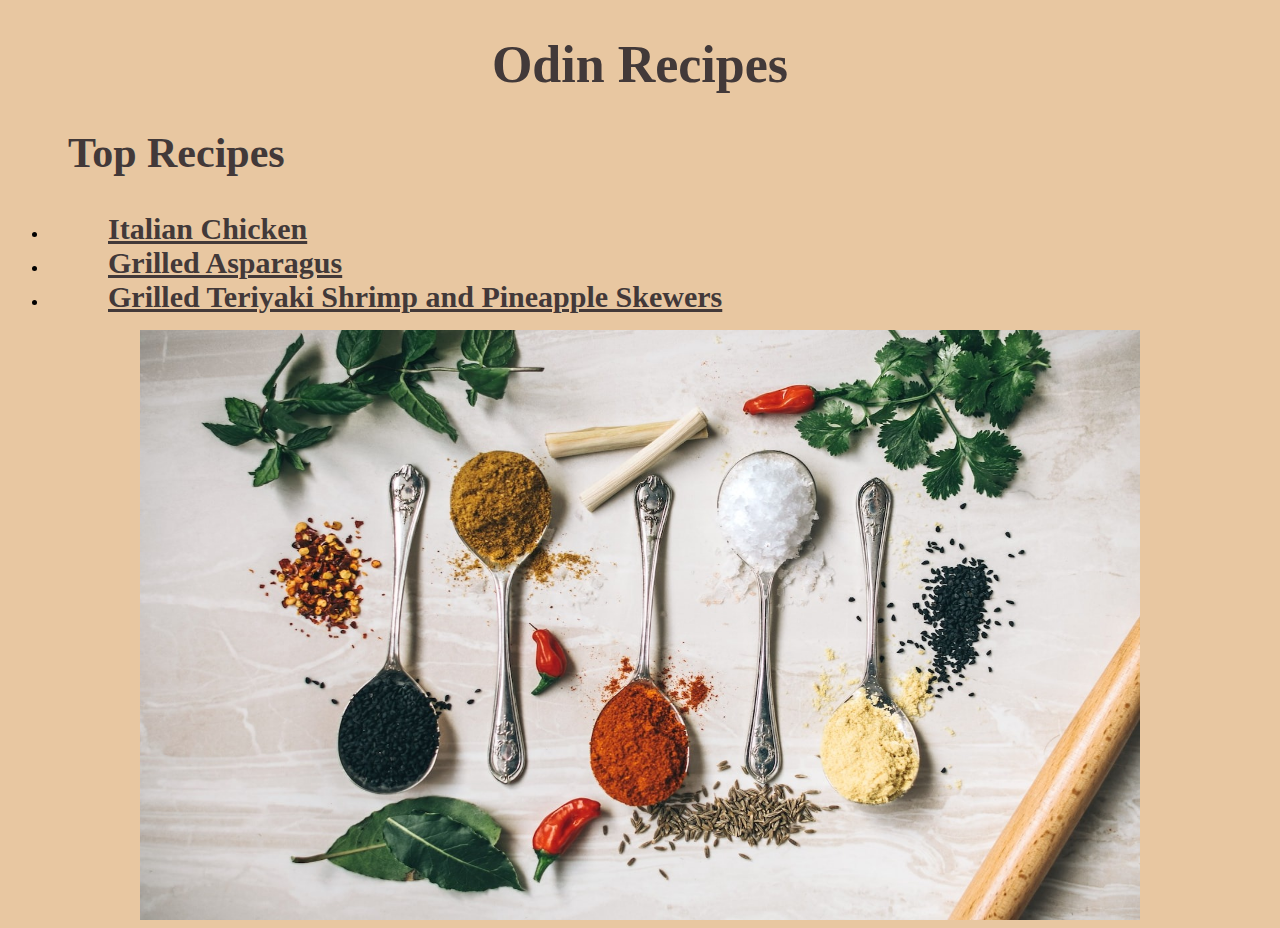
<file: index.html>
<!DOCTYPE html>
<html lang="en">
<head>
    <meta charset="UTF-8">
    <meta http-equiv="X-UA-Compatible" content="IE=edge">
    <meta name="viewport" content="width=device-width, initial-scale=1.0">
    <link rel="stylesheet" type="text/css" href="./styles.css"/>
    <title>Odin Recipes</title>
</head>
<body>
    <h1 class="text" id="title">Odin Recipes</h1>
   

    <h2 class="recipe-list">Top Recipes</h2>
    <ul>
        <li><a class="text recipe" href="../odin-recipes/recipes/itchicken.html">Italian Chicken</a></li>
        <li><a class="text recipe" href="../odin-recipes/recipes/grillasparagus.html">Grilled Asparagus</a></li>
        <li><a class="text recipe" href="../odin-recipes/recipes/grillteriyaki.html">Grilled Teriyaki Shrimp and Pineapple Skewers</a></li>
    </ul>
    <img class="index-image" src="./image.jpg" alt="food">

</body>
</html>
</file>
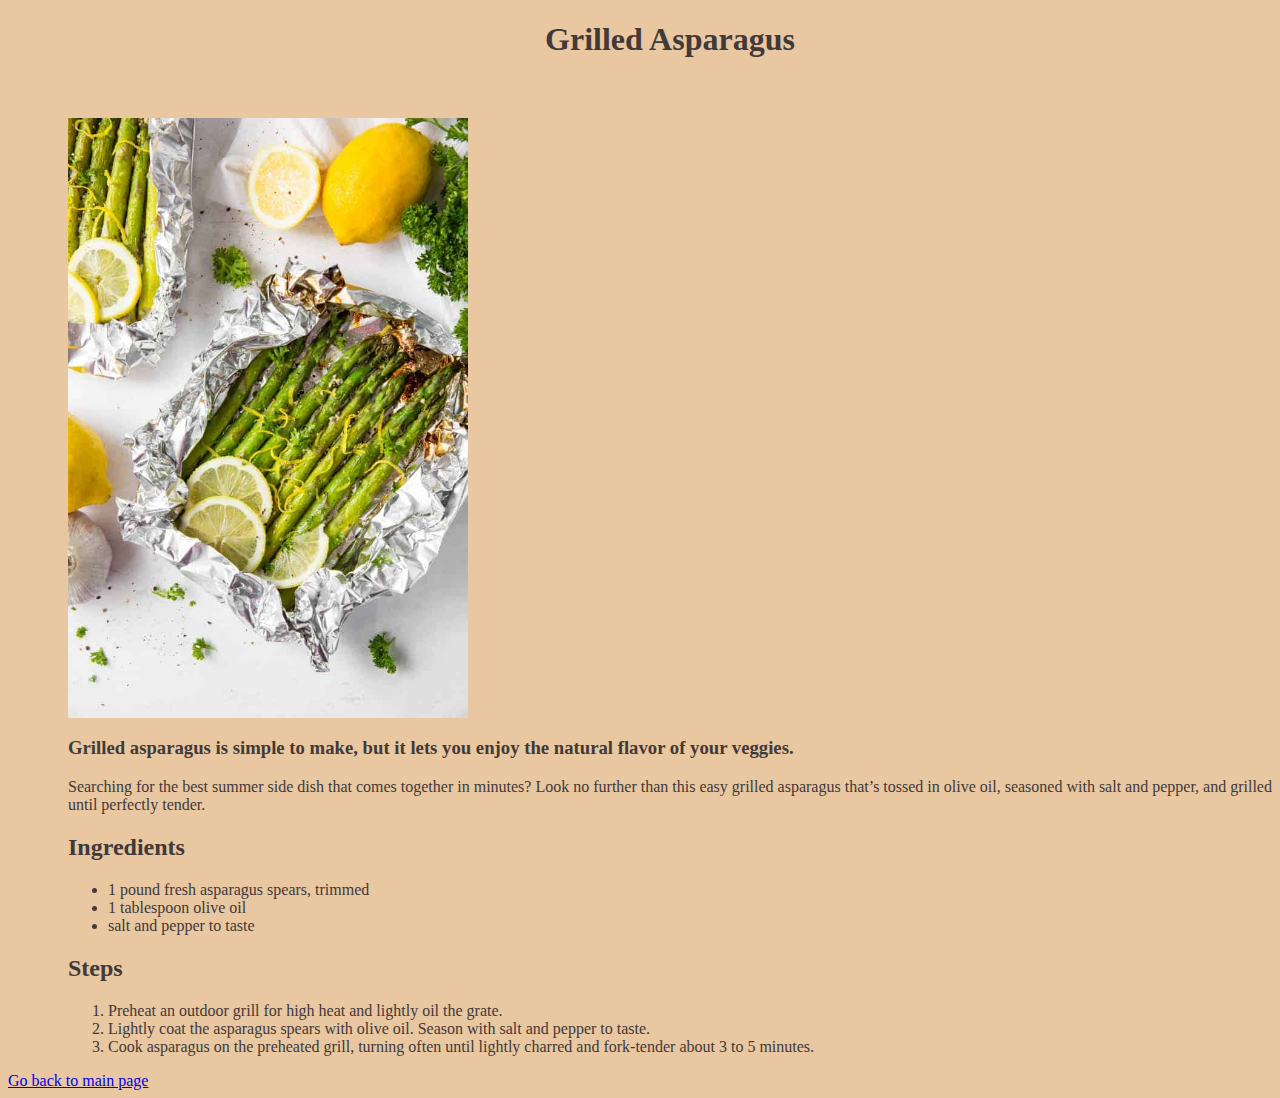
<file: recipes/grillasparagus.html>
<!DOCTYPE html>
<html lang="en">
<head>
    <meta charset="UTF-8">
    <meta http-equiv="X-UA-Compatible" content="IE=edge">
    <meta name="viewport" content="width=device-width, initial-scale=1.0">
    <link rel="stylesheet" type="text/css" href="../styles.css">
    <title>Recipe 2</title>
</head>
<body>
    <h1 class="recipes title-recipes">Grilled Asparagus</h1>
    <img class="image-two" src="../images/grilled-asparagus.jpg" alt="Grilled Asparagus">
    
    <h3 class="recipes sub-title-recipes">Grilled asparagus is simple to make, but it lets you enjoy the natural flavor of your veggies.</h3>
    
    <p class="recipes description">Searching for the best summer side dish that comes together in minutes? Look no further than  this easy grilled asparagus that’s tossed in olive oil, seasoned with salt and pepper, and grilled until perfectly tender.</p>
    
    <h2 class="recipes ingredients">Ingredients</h2>
    
    <div class="recipes ingredients-list">
        <ul>
            <li>1 pound fresh asparagus spears, trimmed</li>
            <li>1 tablespoon olive oil</li>
            <li>salt and pepper to taste</li>
        </ul>
    </div>    

    <h2 class="recipes steps">Steps</h2>
    
    <div class="recipes steps-list">
        <ol>
            <li>Preheat an outdoor grill for high heat and lightly oil the grate.</li>
            <li>Lightly coat the asparagus spears with olive oil. Season with salt and pepper to taste.</li>
            <li>Cook asparagus on the preheated grill, turning often until lightly charred and fork-tender about 3 to 5 minutes.</li>
        </ol>
    </div>    

    <a href="../index.html">Go back to main page</a>
</body>
</html>
</file>
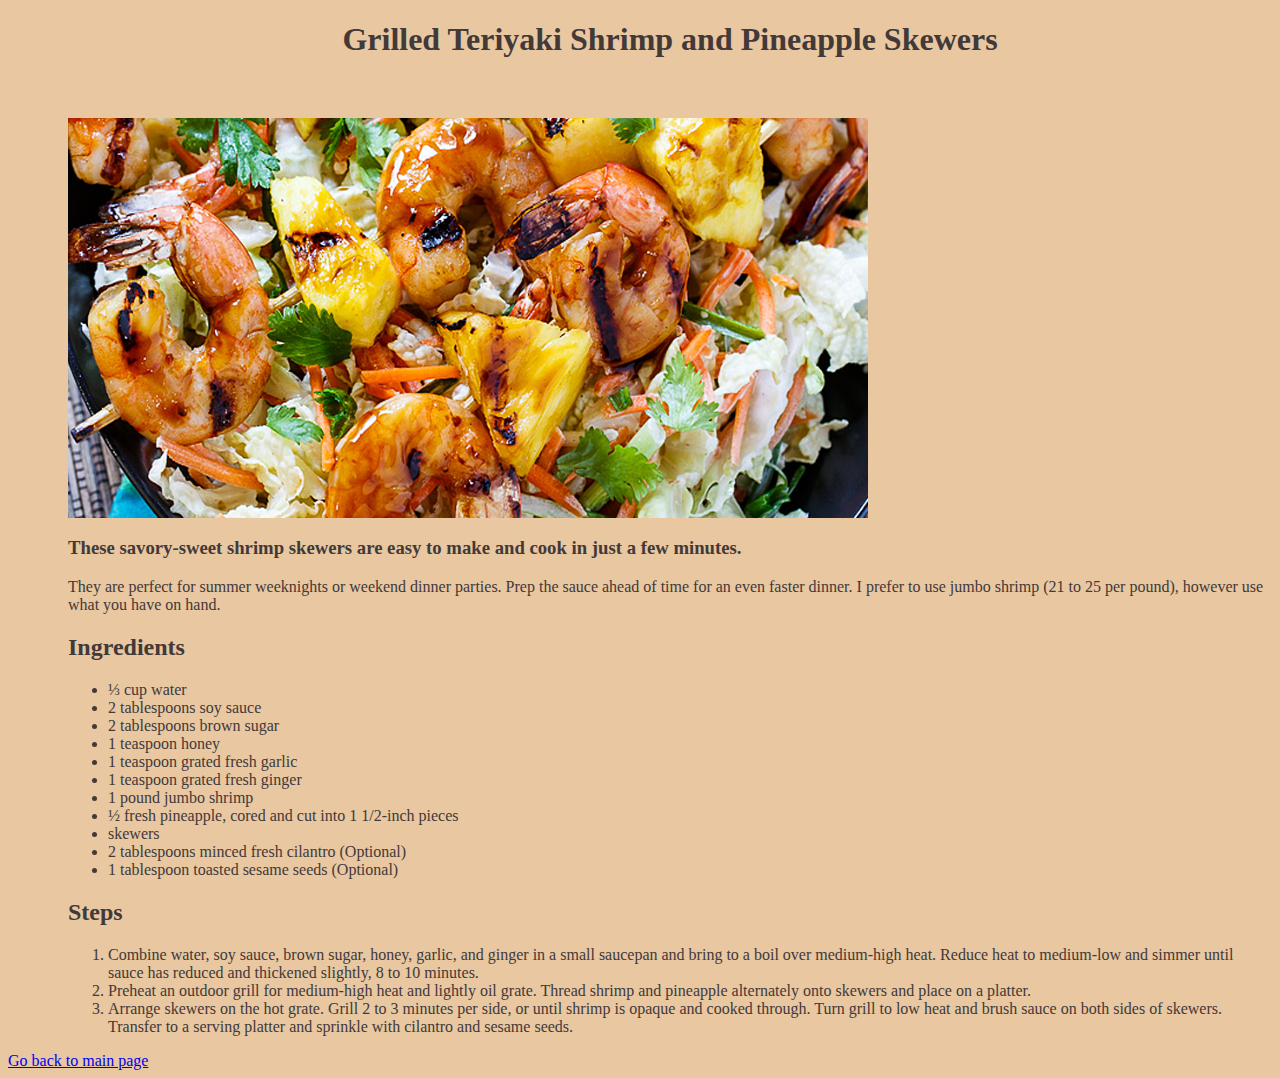
<file: recipes/grillteriyaki.html>
<!DOCTYPE html>
<html lang="en">
<head>
    <meta charset="UTF-8">
    <meta http-equiv="X-UA-Compatible" content="IE=edge">
    <meta name="viewport" content="width=device-width, initial-scale=1.0">
    <link rel="stylesheet" type="text/css" href="../styles.css">
    <title>Recipe 3</title>
</head>
<body>
    <h1 class="recipes title-recipes">Grilled Teriyaki Shrimp and Pineapple Skewers</h1>
    <img class="image-three" src="../images/Grilled-Teriyaki-Shrimp.jpg" alt="Grilled Teriyaki Shrimp and Pineapple Skewers">

    <h3 class="recipes sub-title-recipes">These savory-sweet shrimp skewers are easy to make and cook in just a few minutes.</h3>
    <p class="recipes description">They are perfect for summer weeknights or weekend dinner parties. Prep the sauce ahead of time for an even faster dinner. 
        I prefer to use jumbo shrimp (21 to 25 per pound), however use what you have on hand.</p>

    <h2 class="recipes ingredients">Ingredients</h2>
    <div class="recipes ingredients-list">
        <ul>
            <li>⅓ cup water</li>
            <li>2 tablespoons soy sauce</li>
            <li>2 tablespoons brown sugar</li>
            <li>1 teaspoon honey</li>
            <li>1 teaspoon grated fresh garlic</li>
            <li>1 teaspoon grated fresh ginger</li>
            <li>1 pound jumbo shrimp</li>
            <li>½ fresh pineapple, cored and cut into 1 1/2-inch pieces</li>
            <li>skewers</li>
            <li>2 tablespoons minced fresh cilantro (Optional)</li>
            <li>1 tablespoon toasted sesame seeds (Optional)</li>
        </ul>
    </div>
    <h2 class="recipes steps">Steps</h2>
    <div class="recipes steps-list">
        <ol>
            <li>Combine water, soy sauce, brown sugar, honey, garlic, and ginger in a small saucepan and bring to a boil over medium-high heat. Reduce heat to medium-low and simmer until sauce has reduced and thickened slightly, 8 to 10 minutes.</li>
            <li>Preheat an outdoor grill for medium-high heat and lightly oil grate. Thread shrimp and pineapple alternately onto skewers and place on a platter.</li>
            <li>Arrange skewers on the hot grate. Grill 2 to 3 minutes per side, or until shrimp is opaque and cooked through. Turn grill to low heat and brush sauce on both sides of skewers. Transfer to a serving platter and sprinkle with cilantro and sesame seeds.</li>
        </ol>
    </div>
    <a href="../index.html">Go back to main page</a>
</body>
</html>
</file>
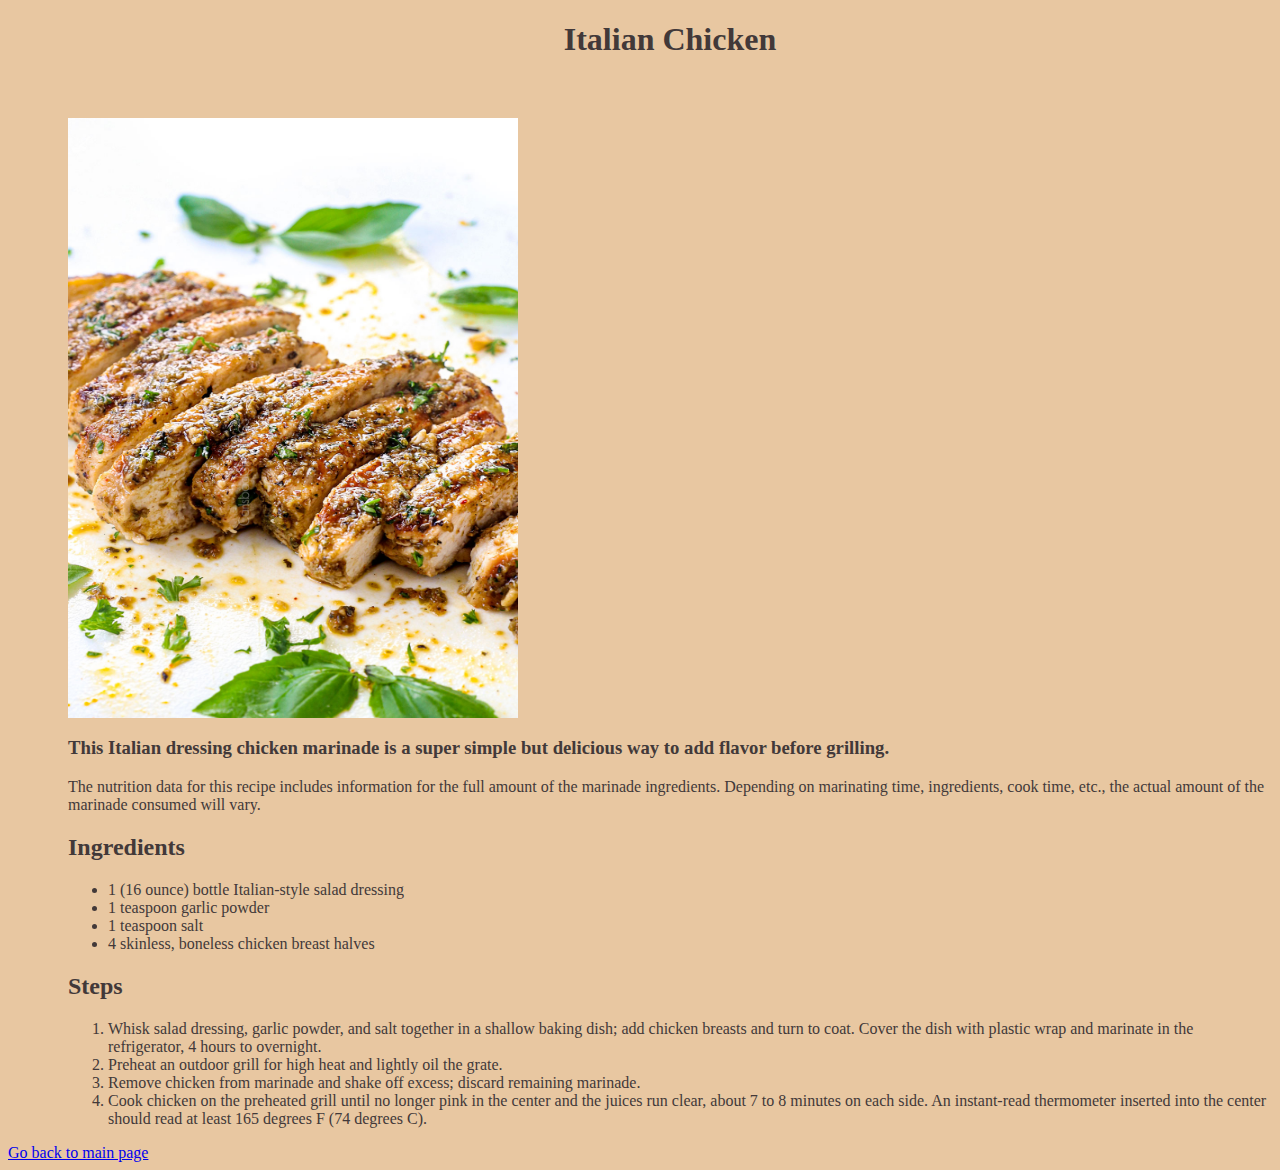
<file: recipes/itchicken.html>
<!DOCTYPE html>
<html lang="en">
<head>
    <meta charset="UTF-8">
    <meta http-equiv="X-UA-Compatible" content="IE=edge">
    <meta name="viewport" content="width=device-width, initial-scale=1.0">
    <link rel="stylesheet" type="text/css" href="../styles.css">
    <title>Recipe 1</title>
</head>
<body>
    <h1 class="recipes title-recipes">Italian Chicken</h1>
    <img class="image-one" src="../images/Italian-Chicken-Marinade.jpg" alt="Italian Chicken">

    <div class="description-main">
        <h3 class="recipes sub-title-recipes">This Italian dressing chicken marinade is a super 
        simple but delicious way to add flavor before grilling.</h3>
        <p class="recipes description">The nutrition data for this recipe includes information for the full amount of the marinade ingredients. 
        Depending on marinating time, ingredients, cook time, etc., 
        the actual amount of the marinade consumed will vary.</p>
    </div>

    <h2 class="recipes ingredients">Ingredients</h2>
     
    <div class="recipes ingredients-list">
        <ul>
            <li>1 (16 ounce) bottle Italian-style salad dressing</li>
            <li>1 teaspoon garlic powder</li>
            <li>1 teaspoon salt</li>
            <li>4 skinless, boneless chicken breast halves</li>
        </ul>
    </div>

    <h2 class="recipes steps">Steps</h2>
    
    <div class="recipes steps-list">
        <ol>
            <li>Whisk salad dressing, garlic powder, and salt together in a shallow baking dish; add chicken breasts and turn to coat. Cover the dish with plastic wrap and marinate in the refrigerator, 4 hours to overnight.</li>
            <li>Preheat an outdoor grill for high heat and lightly oil the grate.</li>
            <li>Remove chicken from marinade and shake off excess; discard remaining marinade.</li>
            <li>Cook chicken on the preheated grill until no longer pink in the center and the juices run clear, about 7 to 8 minutes on each side. An instant-read thermometer inserted into the center should read at least 165 degrees F (74 degrees C).</li>
        </ol>
    </div>
    
    <a class="link" href="../index.html">Go back to main page</a>
</body>
</html>
</file>
<file: styles.css>
/* index page */
* {
     background-color: #e8c7a1;
}

.text {
     background-color: #e8c7a1;
     font-family: Georgia, serif;
     color: rgb(66, 57, 57);
     font-weight: bold;
     font-size: 52px;
     text-align: center;
}

.text.recipe {
     font-size: 30px;
}

.index-image {
     display: block;
     margin-left: auto;
     width: 1000px;
     height: 590px;
     margin-right: auto;
}

.recipe-list {
     background-color: #e8c7a1;
     font-family: Georgia, serif;
     color: rgb(66, 57, 57);
     font-weight: bold;
     font-size: 42px;
     margin-left: 60px;
}

.recipe {
     margin-left: 60px;
}

/* all 3 */

.recipes {
     background-color: #e8c7a1;
     font-family: Georgia, serif;
     color: rgb(66, 57, 57);
     margin-left: 60px;
}

.title-recipes {
     text-align: center;
}

.title-recipes,
.ingredients,
.steps {
     font-weight: bold;
}

.image-one {
     display: block;
     margin-left: 60px;
     margin-top: 60px;
     width: 450px;
     height: 600px;
}

.image-two {
     display: block;
     margin-left: 60px;
     margin-top: 60px;
     width: 400px;
     height: 600px;
}

.image-three {
     display: block;
     margin-left: 60px;
     margin-top: 60px;
     width: 800px;
     height: 400px;
}
</file>
